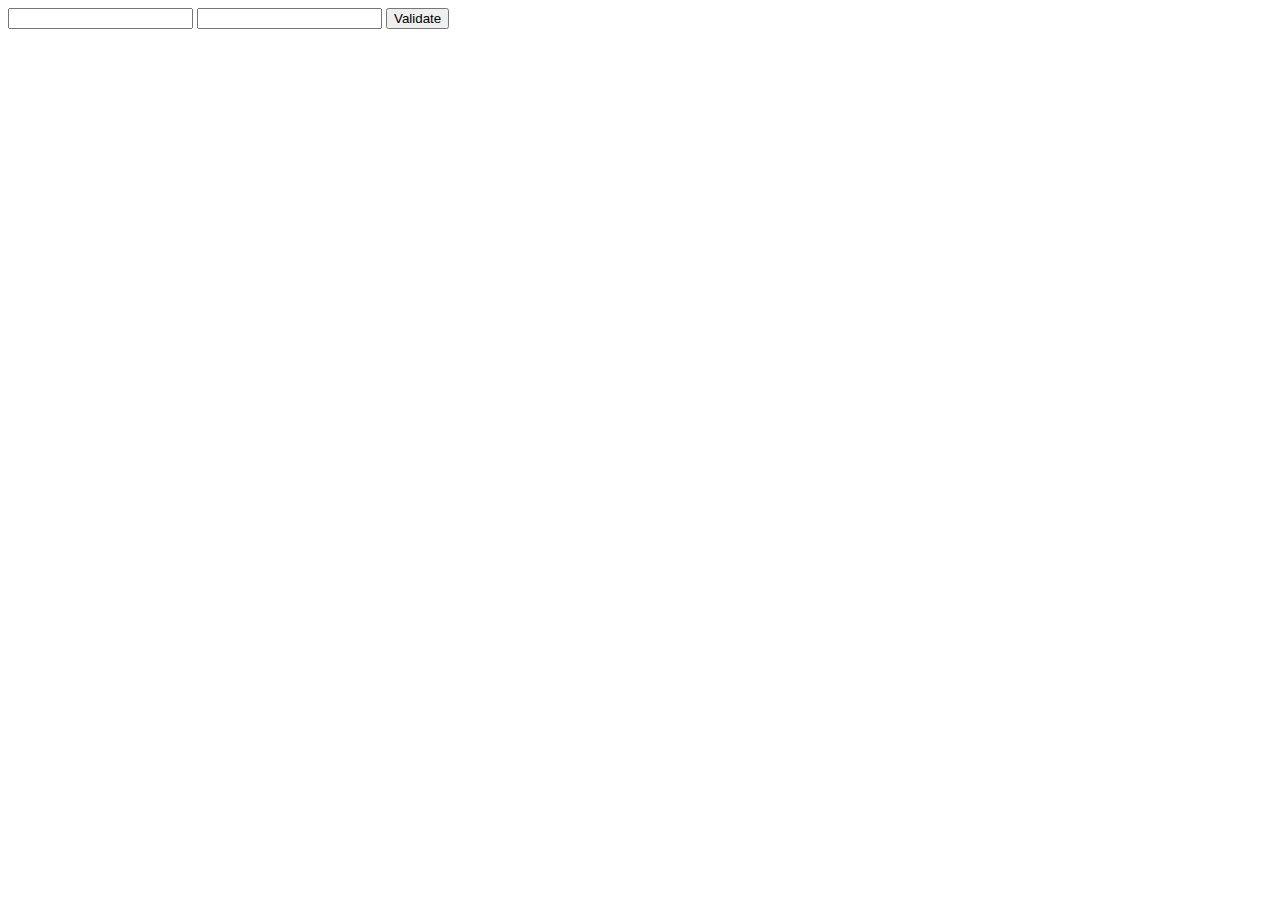
<file: Lab3/Exercise_1/index.html>
<html>
<head>
    <title>Password validate</title>
    <script type="text/javascript" src="scripts.js"></script>
</head>
<body>
    <form>
        <input id="pass1" type="password">
        <input id="pass2" type="password">
        <button onclick="checkPass()">Validate</button>
    </form>
</body>
</html>
</file>
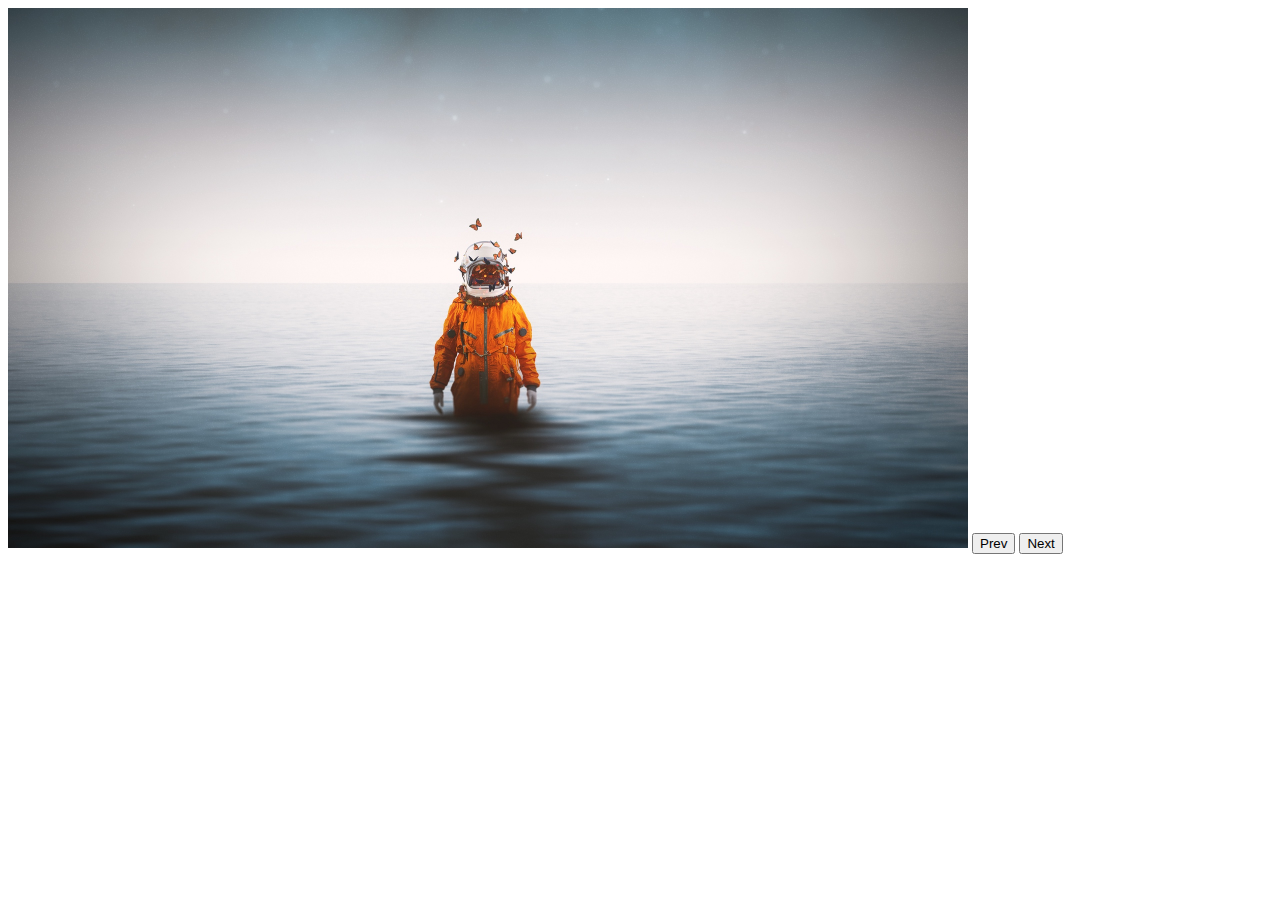
<file: Lab3/Exercise_2/index.html>
<html>
<head>
    <title>Slide Show!</title>
    <script type="text/javascript" src="scripts.js">Slide Show</script>
</head>
<body>
    <img id="slides" width="960px" height="540/2" src="Assets/1.jpg">
    <button onclick="prev()">Prev</button>
    <button onclick="next()">Next</button>
</body>
</html>
</file>
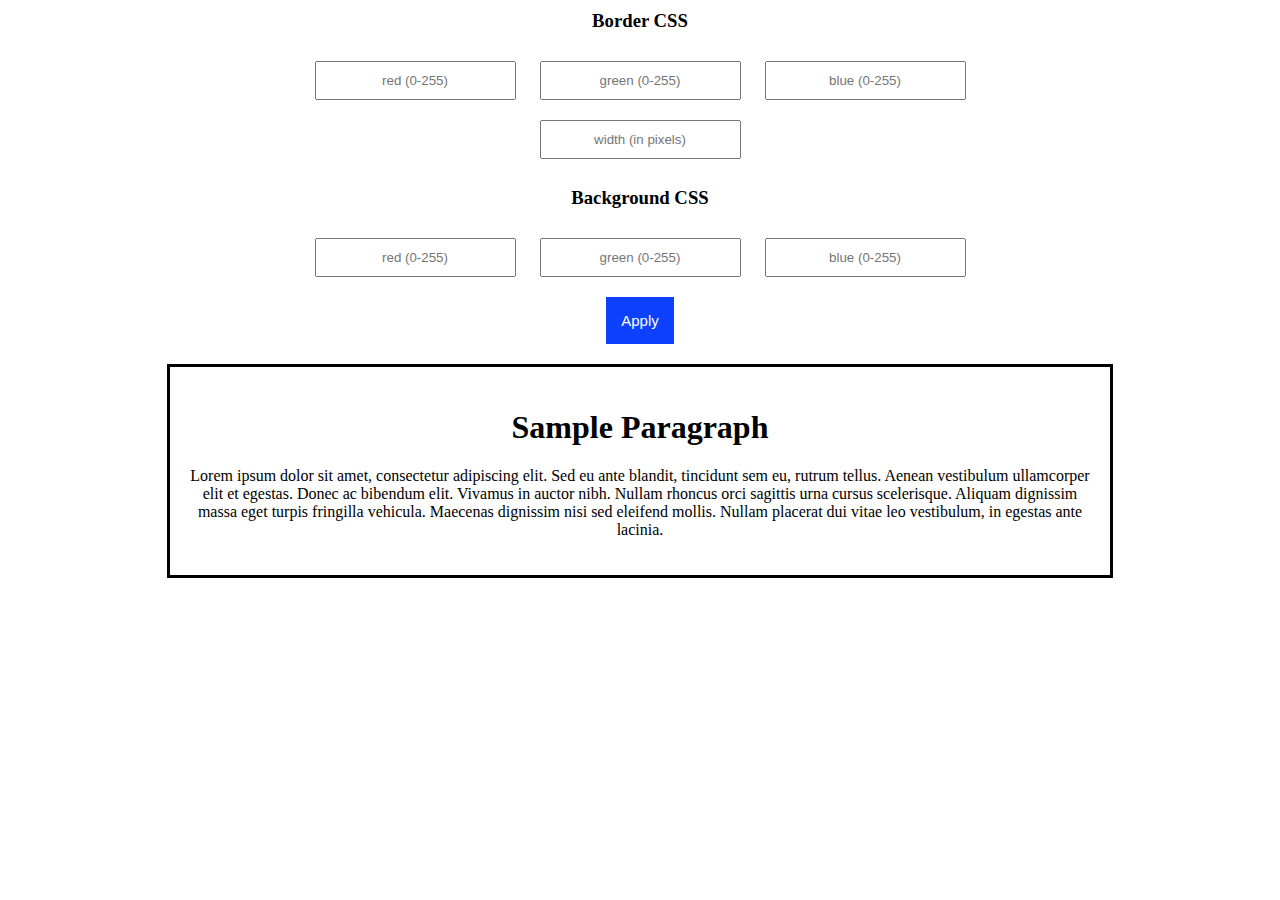
<file: Lab3/Exercise_4/index.html>
<html>
<head>
    <title>CSS Manipulation</title>
    <link href="styles.css" rel="stylesheet" type="text/css">
    <script src="scripts.js"></script>
</head>
<body>
    <form>
        <h3>Border CSS</h3>
        <input id="bdred" type="text" placeholder="red (0-255)">
        <input id="bdgreen" type="text" placeholder="green (0-255)">
        <input id="bdblue" type="text" placeholder="blue (0-255)">
        <br>
        <input id="bdwidth" type="text" placeholder="width (in pixels)">
        <h3>Background CSS</h3>
        <input id="bgred" type="text" placeholder="red (0-255)">
        <input id="bggreen" type="text" placeholder="green (0-255)">
        <input id="bgblue" type="text" placeholder="blue (0-255)">
        <br>
        <button type="button" onclick="changeCSS()">Apply</button>
    </form>
    <div id="cssMani">
        <h1>Sample Paragraph</h1>
        <p>Lorem ipsum dolor sit amet, consectetur adipiscing elit. Sed eu ante blandit, tincidunt sem eu, rutrum tellus. Aenean vestibulum ullamcorper elit et egestas. Donec ac bibendum elit. Vivamus in auctor nibh. Nullam rhoncus orci sagittis urna cursus scelerisque. Aliquam dignissim massa eget turpis fringilla vehicula. Maecenas dignissim nisi sed eleifend mollis. Nullam placerat dui vitae leo vestibulum, in egestas ante lacinia.</p>
    </div>
    
</body>
</html>
</file>
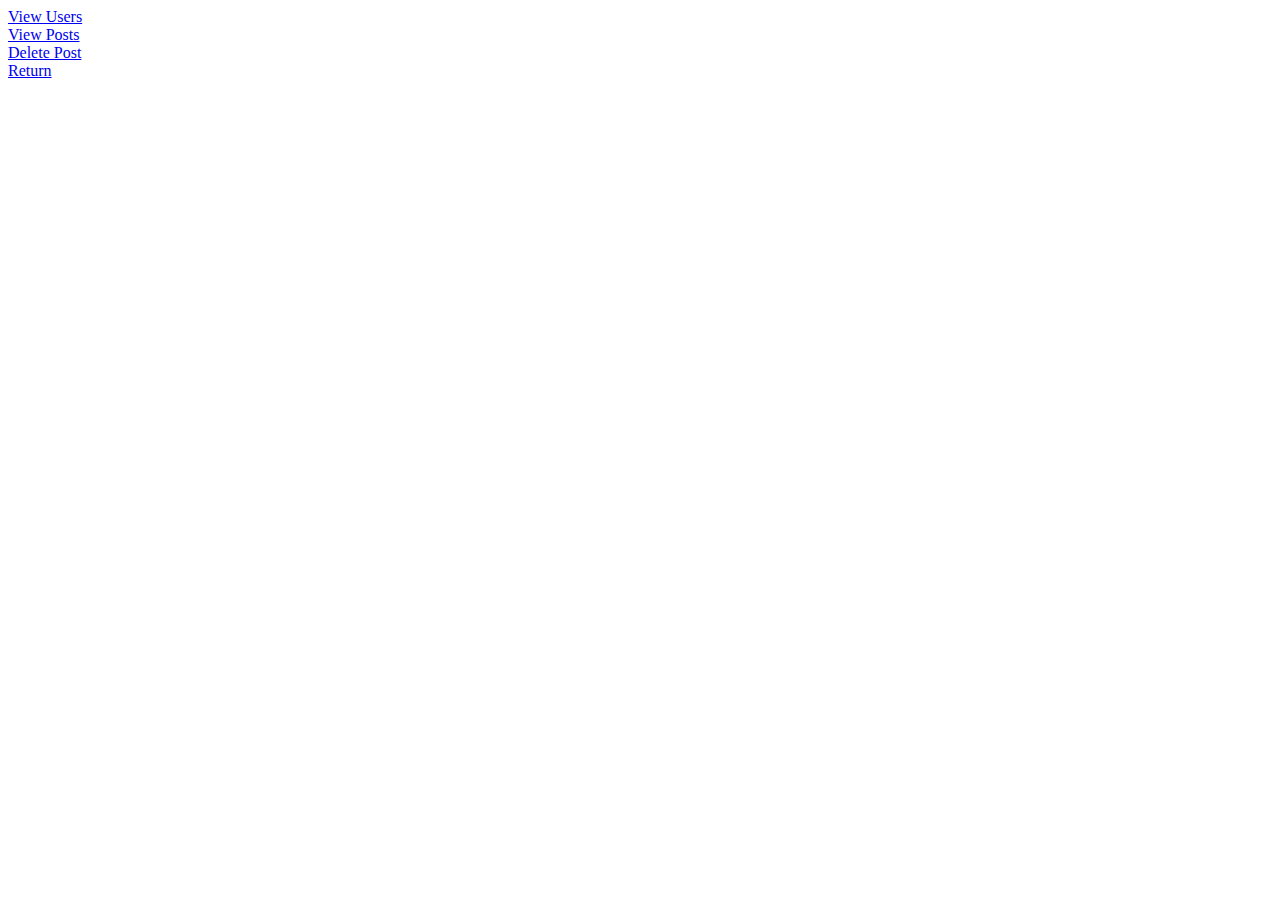
<file: Lab5/AdminHome.html>
<html>
<head>
    <title>Admin Home</title>
</head>
<body>
    <a href="ViewUsers.php">View Users</a><br>
    <a href="ViewUserPosts.html">View Posts</a><br>
    <a href="DeletePost.html">Delete Post</a><br>
    <a href="../index.html">Return</a>
</body>
</html>
</file>
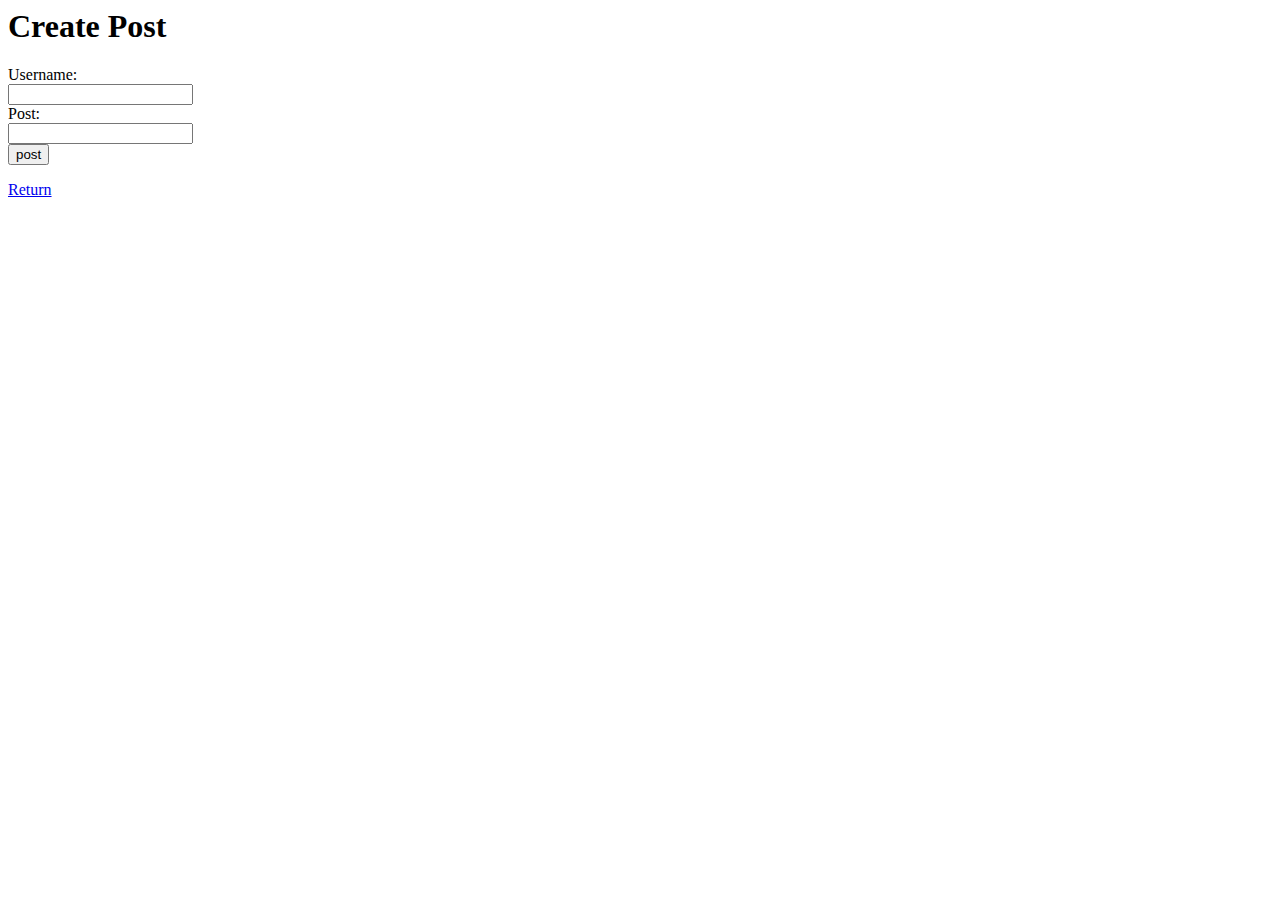
<file: Lab5/CreatePosts.html>
<html>
<head>
    <title>Create Post</title>
</head>
<body>
    <h1>Create Post</h1>
    <form action="CreatePosts.php" method="post">
        Username:<br>
        <input type="text" name="userName" required="required">
        <br>
        Post:<br>
        <input type="text" name="content" required="required">
        <br>
        <input type="submit" value="post">
    </form>
    <a href="../index.html">Return</a>
</body>
</html>
</file>
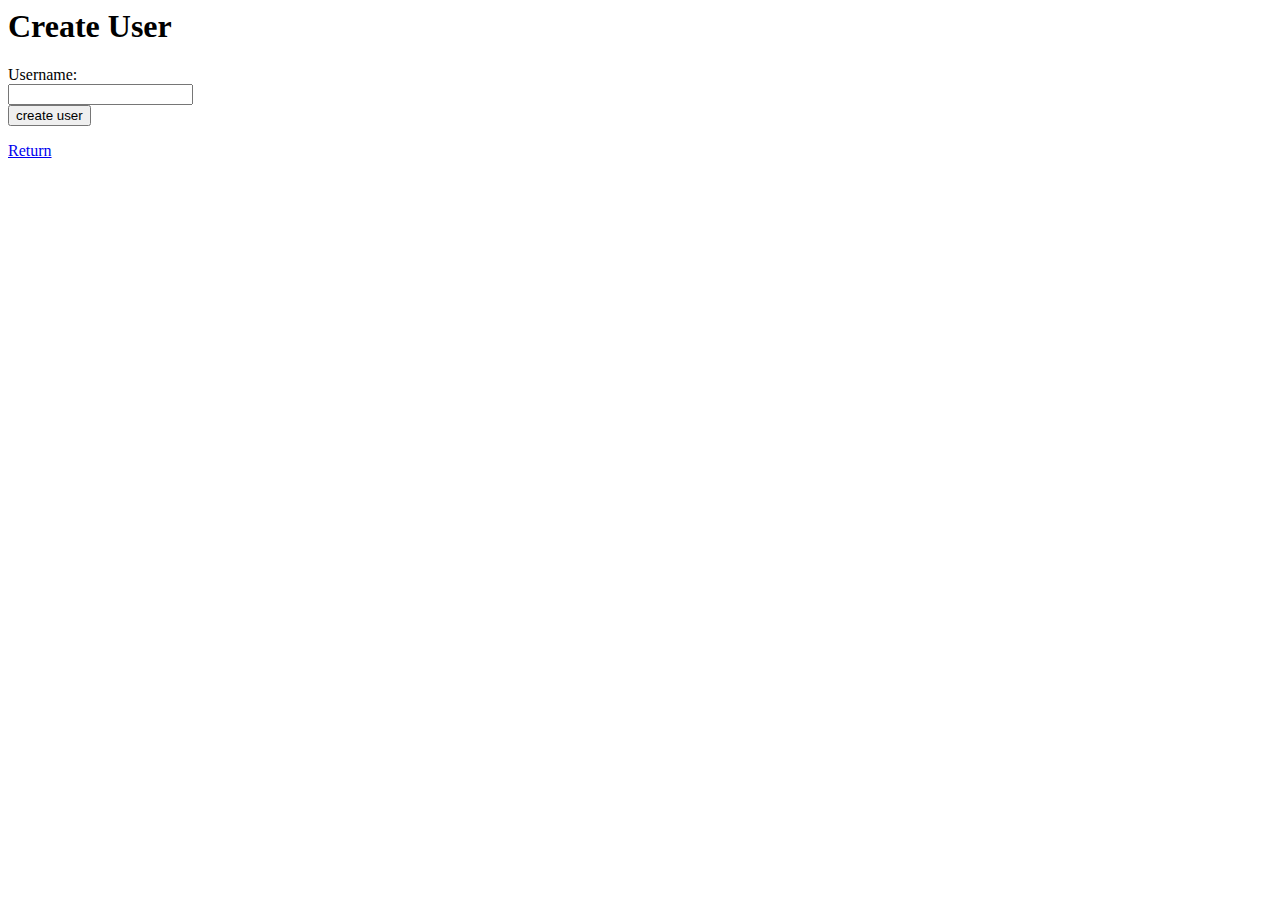
<file: Lab5/CreateUser.html>
<html>
<head>
    <title>Create User</title>
</head>
<body>
    <h1>Create User</h1>
    <form action="CreateUser.php" method="post">
        Username:<br>
        <input type="text" name="userName" required="required">
        <br>
        <input type="submit" value="create user">
    </form>
    <a href="../index.html">Return</a>
</body>
</html>
</file>
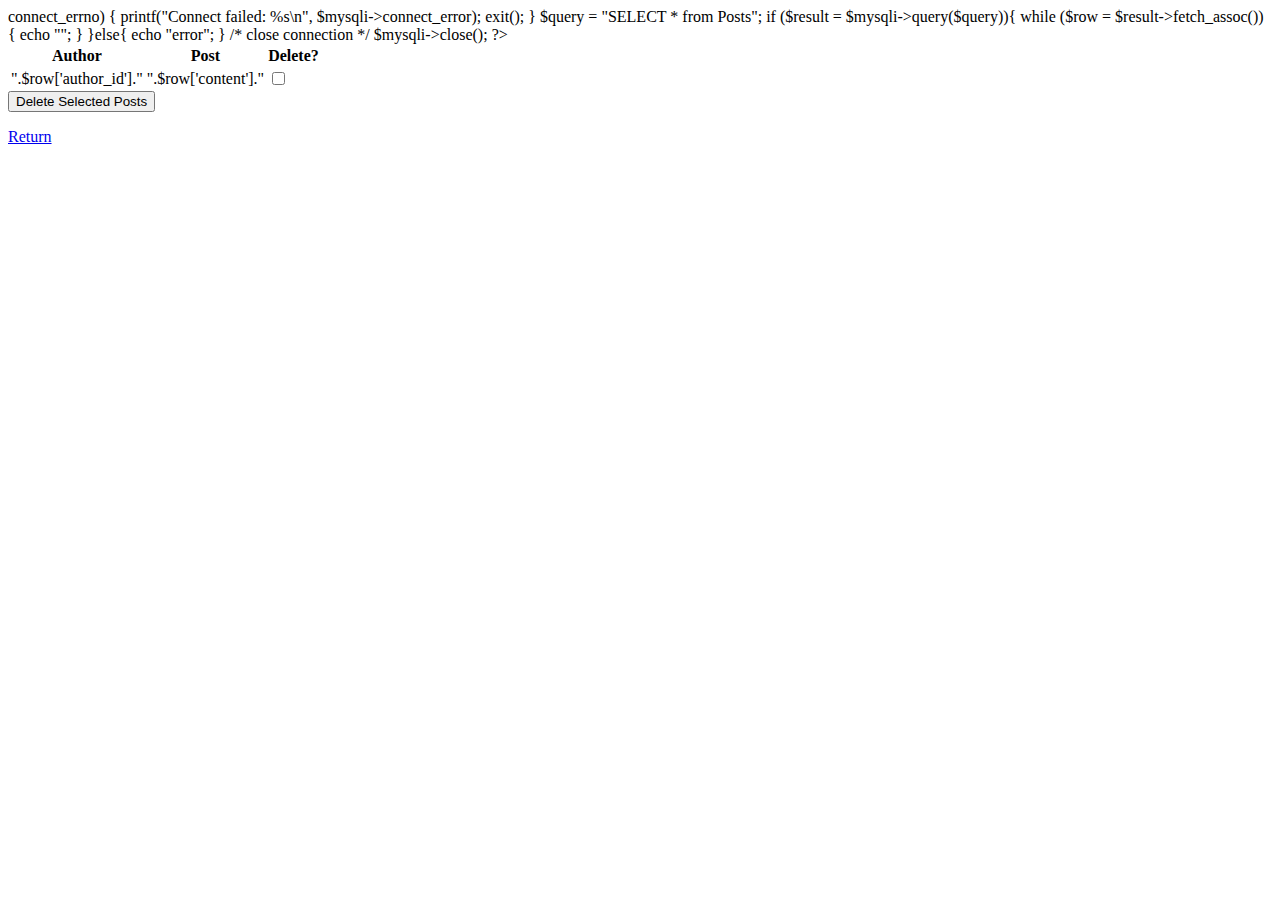
<file: Lab5/DeletePost.html>
<html>
<head>
    <title>Admin Home</title>
</head>
<body>
    <form action="DeletePost.php" method="post">
        <table>
            <tr>
                <th>Author</th>
                <th>Post</th>
                <th>Delete?</th>
            </tr>
            <?php
                $mysqli = new mysqli("mysql.eecs.ku.edu", "j666m000", "gei4uiYi", "j666m000");

                /* check connection */
                if ($mysqli->connect_errno) {
                    printf("Connect failed: %s\n", $mysqli->connect_error);
                    exit();
                }


                $query = "SELECT * from Posts";

                if ($result = $mysqli->query($query)){

                    while ($row = $result->fetch_assoc()) {
echo "<tr><td>".$row['author_id']."</td><td>".$row['content']."</td><td><input type='checkbox' name='deletePosts[]' value ='".$row['post_id']."'></td></tr>";
                    }

                }else{
                    echo "error";
                }

                /* close connection */

                $mysqli->close();
                

                ?>
        </table>
        <input type="submit" value="Delete Selected Posts">
    </form>
    <a href="AdminHome.html">Return</a>
</body>
</html>
</file>
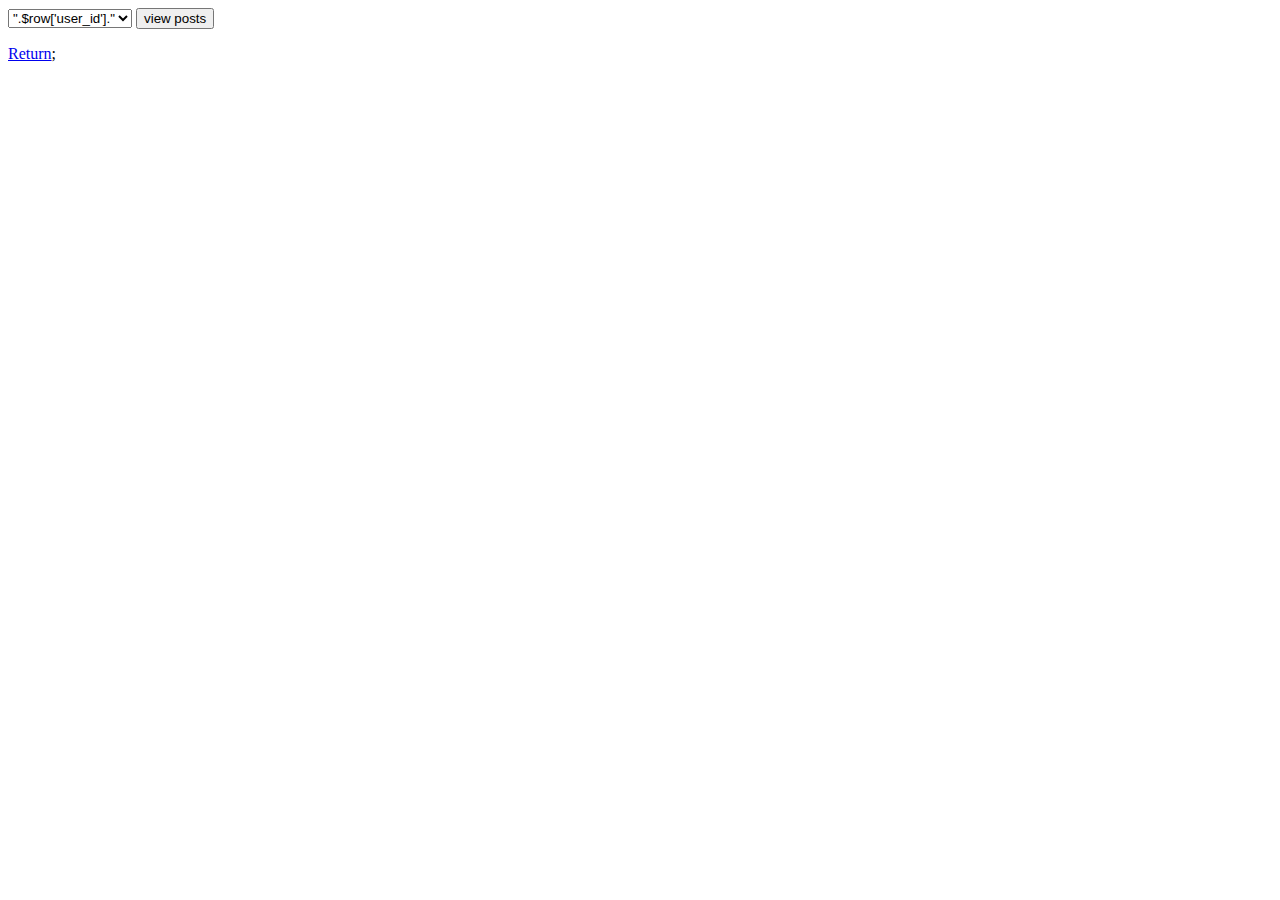
<file: Lab5/ViewUserPosts.html>
<html>
<head>
    <title>View User Posts</title>
</head>
<body>
    <form method="post" action="ViewUserPosts.php">
        <select name="userName">
            <?php
                $mysqli = new mysqli("mysql.eecs.ku.edu", "j666m000", "gei4uiYi", "j666m000");

                /* check connection */
                if ($mysqli->connect_errno) {
                    printf("Connect failed: %s\n", $mysqli->connect_error);
                    exit();
                }


                $query = "SELECT * from Users";


                if ($result = $mysqli->query($query)){

                    while ($row = $result->fetch_assoc()) {
                        echo "<option value='".$row['user_id']."'>".$row['user_id']."</option>";
                    }

                }else{
                    echo "error";
                }

                /* close connection */

                $mysqli->close();
                

                ?>
        </select>
        <input type="submit" value="view posts">
    </form>
    <a href="AdminHome.html">Return</a>;
</body>
</html>
</file>
<file: Lab3/Exercise_4/styles.css>
form{
    width: 900px;
    margin: 10px auto;
    text-align: center;
}

input{
    text-align: center;
    padding: 10px;
    margin: 10px;
}

#cssMani{
    width: 900px;
    margin: 10px auto;
    text-align: center;
    padding: 20px;
    border-style: solid;
}

button{
    font-size: 15px;
    margin: 10px;
    padding: 15px;
    background-color: #0c42ff;
    color: #ffffff;
    border: none;
}
</file>
